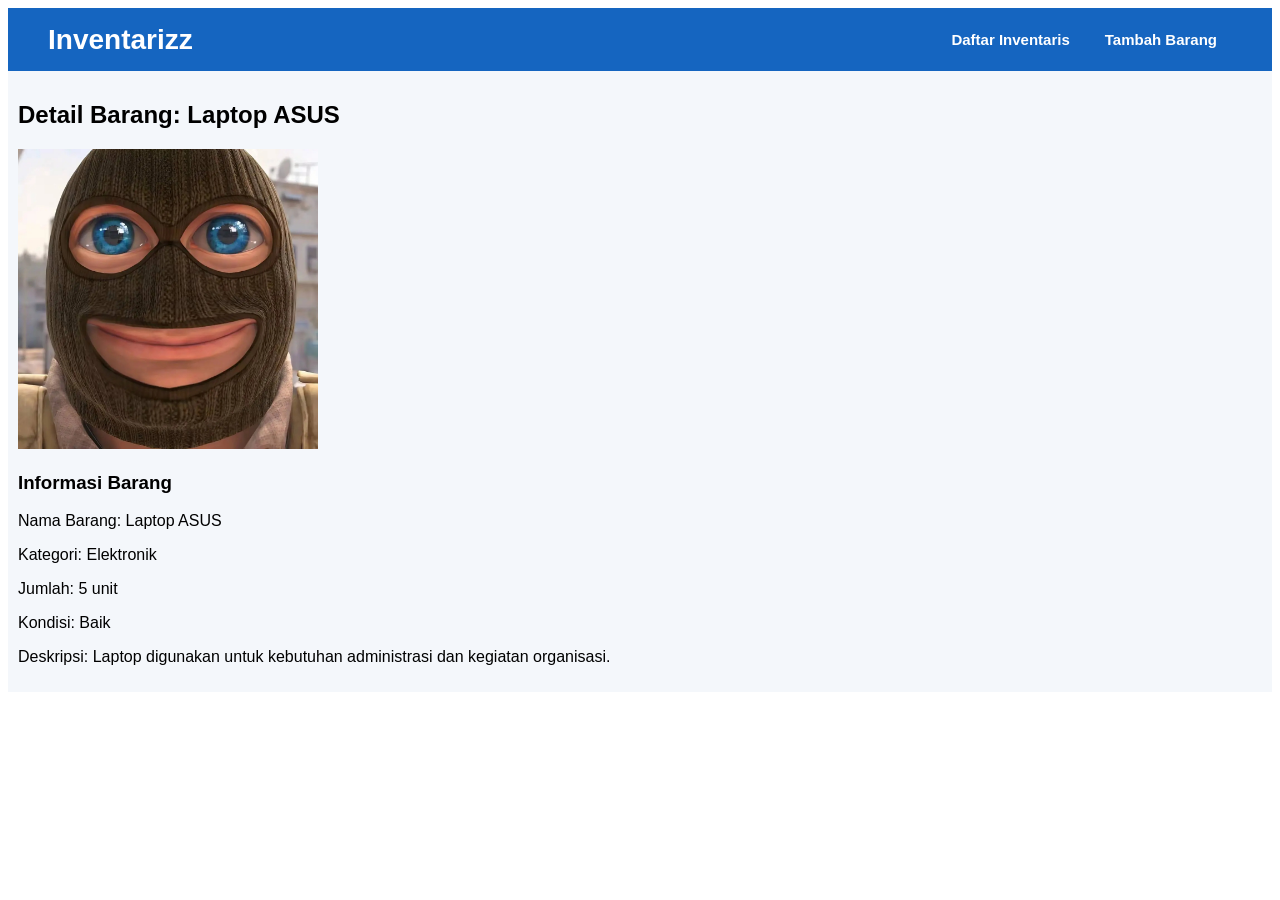
<file: detail.html>
<!DOCTYPE html>
<html lang="id">
<head>
    <meta charset="UTF-8">
    <meta name="viewport" content="width=device-width, initial-scale=1.0">
    <title>Inventarizz - Detail Barang</title>
    <link rel="stylesheet" href="style.css">
</head>

<body>

    <header class="navbar">
        <div class="logo">
            <h1>Inventarizz</h1>
        </div>
        <nav>
            <ul>
                <li><a href="index.html">Daftar Inventaris</a></li>
                <li><a href="form.html">Tambah Barang</a></li>
            </ul>
        </nav>
    </header>

    <main>
        <article>
            <h2>Detail Barang: Laptop ASUS</h2>

            <img src="asset/test.jpeg"
                 alt="Laptop ASUS yang tercatat sebagai barang inventaris"
                 width="300">

            <section>
                <h3>Informasi Barang</h3>

                <p>Nama Barang: Laptop ASUS</p>
                <p>Kategori: Elektronik</p>
                <p>Jumlah: 5 unit</p>
                <p>Kondisi: Baik</p>
                <p>
                    Deskripsi:
                    Laptop digunakan untuk kebutuhan administrasi dan kegiatan organisasi.
                </p>
            </section>
        </article>
    </main>

</body>
</html>
</file>
<file: style.css>
body {
    font-family: Arial, sans-serif;
}

.navbar {
    background-color: #1565c0;
    color: white;
    display: flex;
    justify-content: space-between;
    align-items: center;
    padding: 15px 40px;
}

.logo h1 {
    font-size: 28px;
    font-weight: bold;
    margin: 0;
}

.logo p {
    font-size: 14px;
    margin: 2px 0 0;
}

.navbar nav ul {
    display: flex;
    list-style: none;
    gap: 5px;

    margin: 0;
    padding: 0;
}

.navbar nav li {
    display: block;
}

.navbar nav a {
    display: block;
    color: white;
    text-decoration: none;

    font-size: 15px;
    font-weight: bold;

    padding: 8px 15px;
    border-radius: 6px;
}

.navbar nav a:hover {
    background-color: #0d47a1;
}

main {
    padding: 10px;
    background-color: #f4f7fb;
}

.judul {
    text-align: center;
}

table {
    width: 100%;
    border-collapse: collapse;
    margin-top: 20px;
    background-color: white;
    border-radius: 10px;
    overflow: hidden;
}

table th, table td {
    padding: 12px;
    text-align: left;
    border-bottom: 1px solid #ddd;
}

thead {
    background-color: #1565c0;
    color: white;
}

@media (max-width: 768px) {
    .navbar {
        flex-direction: column;
        gap: 15px;
        text-align: center;
    }

    .navbar nav ul {
        flex-direction: column;
        align-items: center;
        gap: 5px;
    }

    .navbar nav a {
        width: 200px;
        text-align: center;
    }
}
</file>
